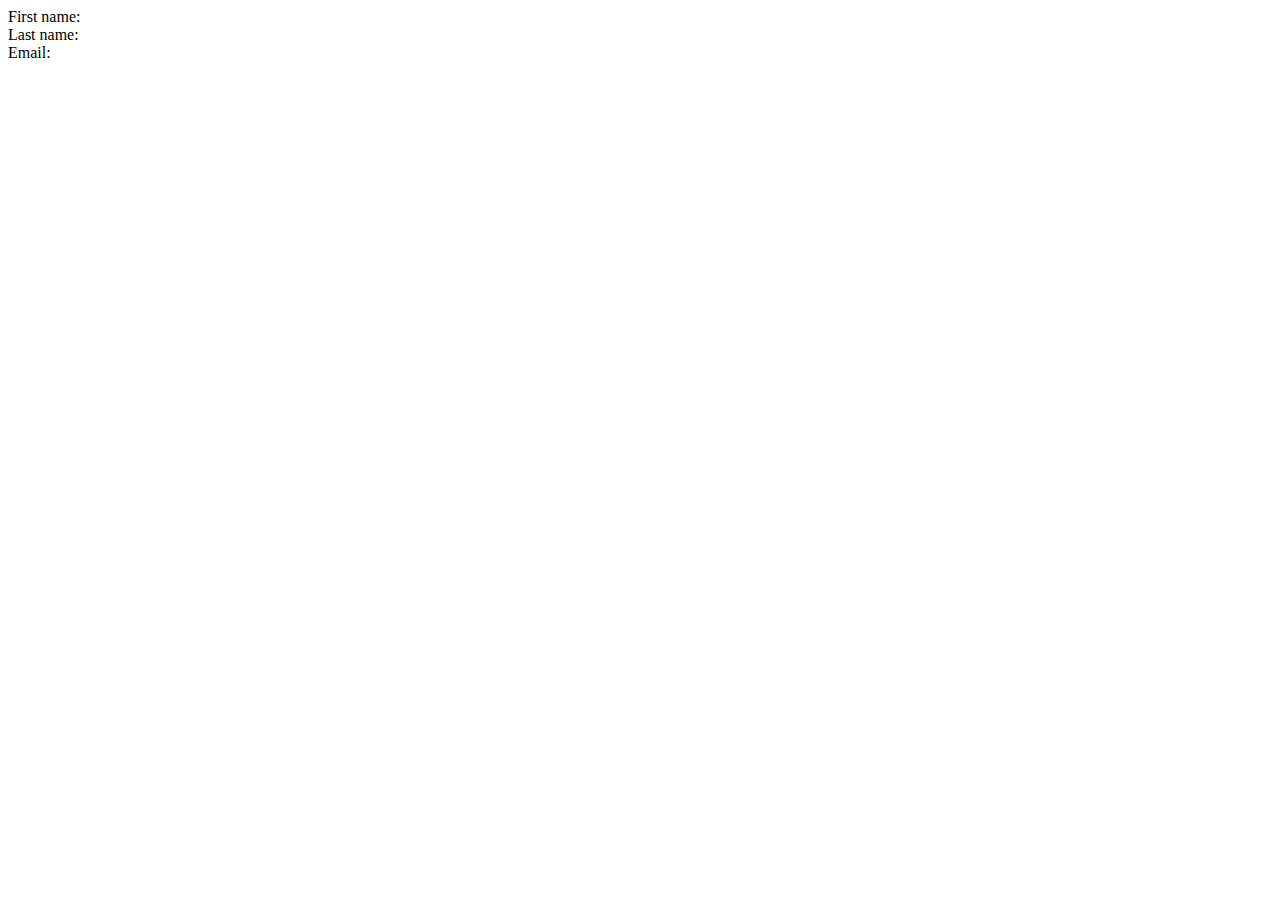
<file: src/main/resources/templates/detail.html>
<!DOCTYPE html>
<html lang="en" xmlns:th="http://www.thymeleaf.org" 
				xmlns:sec="http://www.thymeleaf.org/thymeleaf-extras-springsecurity3">
<head>
	<div th:replace="fragments/header :: header-html"/>
</head>
<body>
	<div th:replace="fragments/header :: header"/>
	<div class="container d-flex h-100 p-3 mx-auto flex-column" th:object="${dt_employee}">
		<label>First name: </label>
		<div th:text="${dt_employee.firstName}"></div>
		<label>Last name: </label>
		<div th:text="${dt_employee.lastName}"></div>
		<label>Email: </label>
		<div th:text="${dt_employee.email}"></div>
	</div>
	<div th:replace="fragments/footer :: footer"/>	
</body>
</html>
</file>
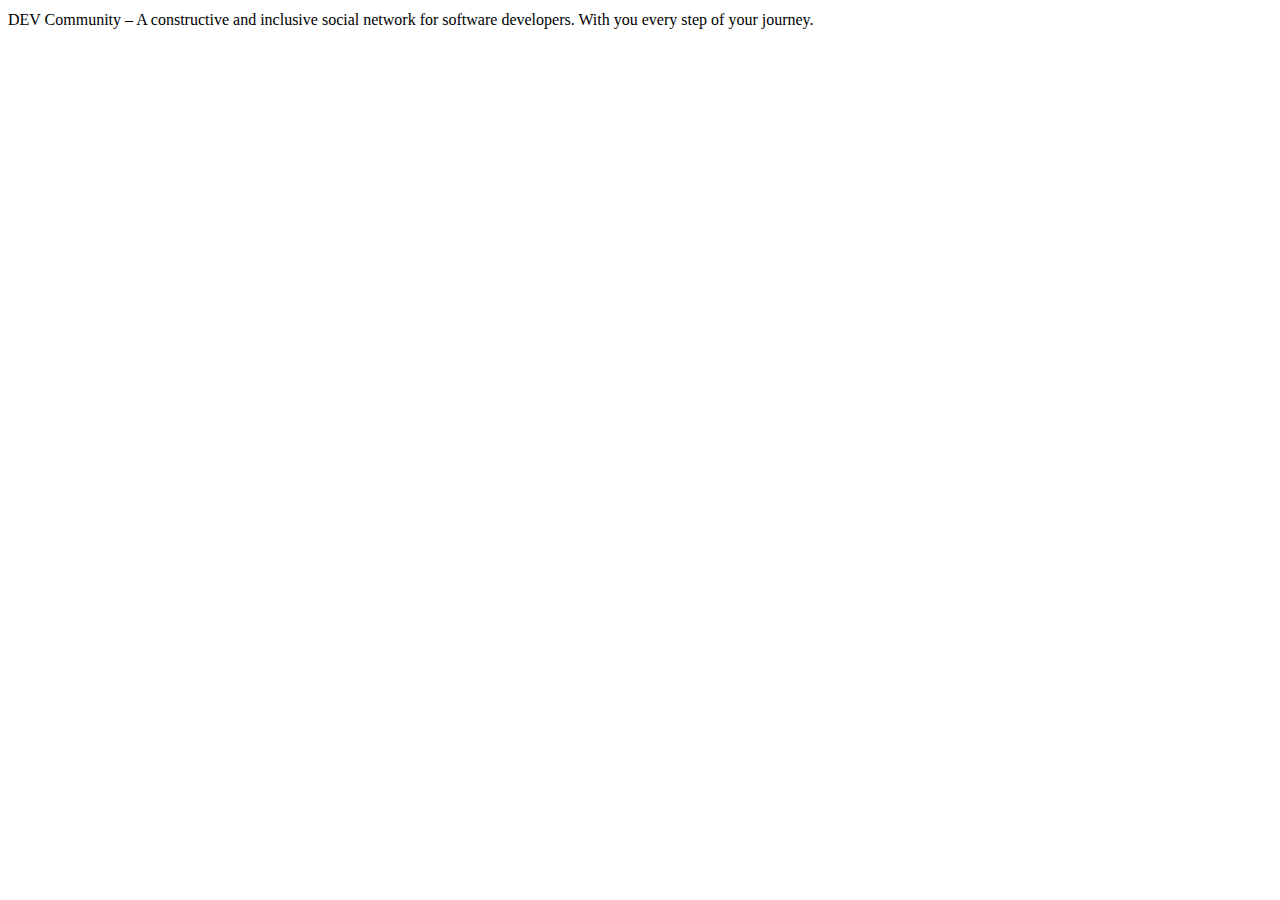
<file: src/main/resources/templates/fragments/footer.html>
<!DOCTYPE html>
<html lang="en" xmlns:th="http://www.thymeleaf.org">
<head>
	<meta charset="UTF-8">	
</head>
<body>
	<div th:fragment="footer">
        <footer class="bg-secondary text-center px-5 py-3" th:fragment="footer">
	        <p class="" style="line-height: 50%">DEV Community – A constructive and inclusive social network for software developers.
	            With you every step of your journey.
	        </p>
	        <span><i class="fab fa-facebook mx-2 fa-2x"></i></span>
	        <span><i class="fab fa-google-plus mx-2 fa-2x"></i></span>
    	</footer>
</div>
</body>
</html>
</file>
